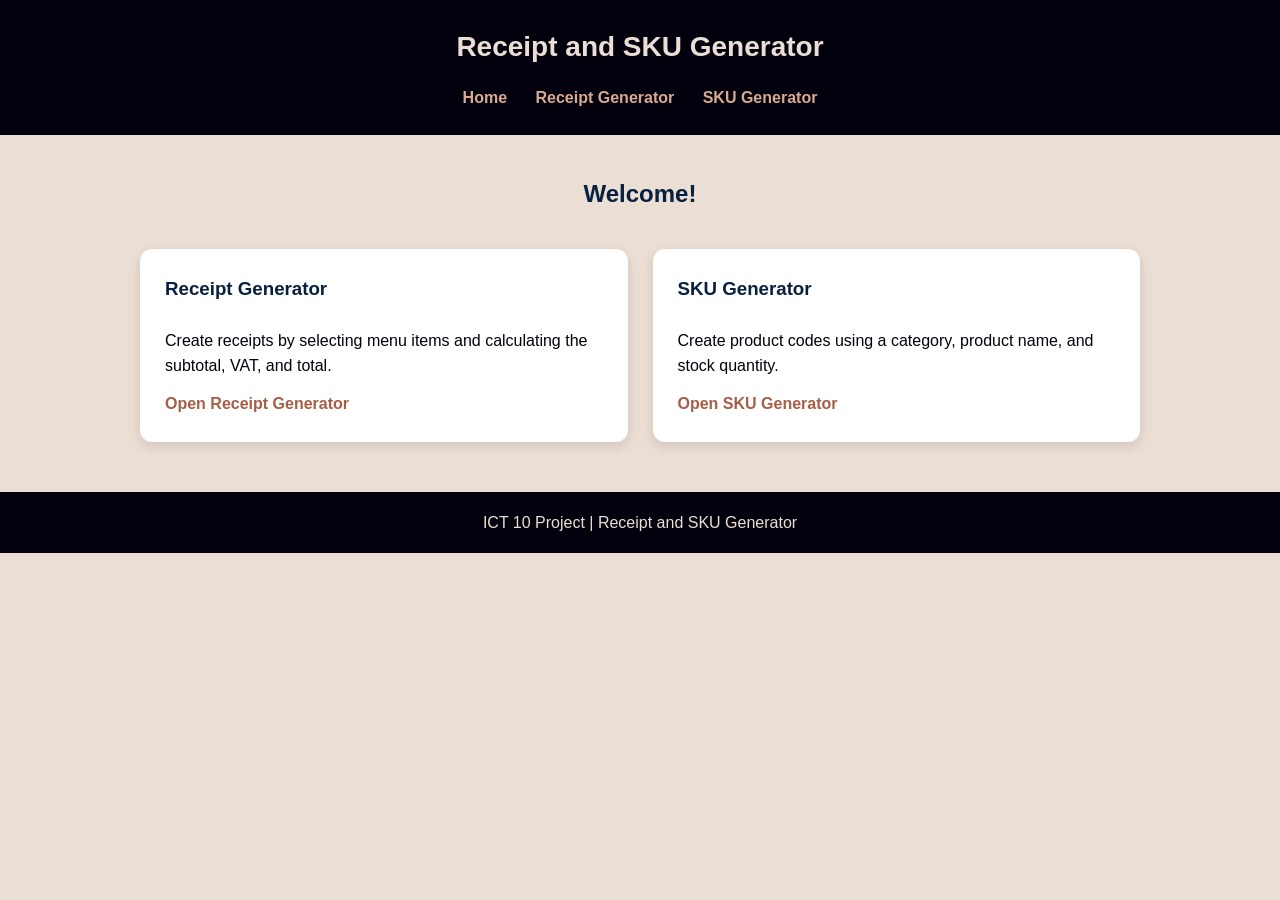
<file: index.html>
<!DOCTYPE html>
<html lang="en">
<head>
    <meta charset="UTF-8">
    <meta name="viewport" content="width=device-width, initial-scale=1.0">
    <title>Receipt and SKU Generator</title>
    <link rel="stylesheet" href="style.css">
</head>
<body>

    <header>
        <h1>Receipt and SKU Generator</h1>
        <nav>
            <a href="index.html">Home</a>
            <a href="receipt.html">Receipt Generator</a>
            <a href="sku.html">SKU Generator</a>
        </nav>
    </header>

    <main class="home">
        <section class="welcome">
            <h2>Welcome!</h2>
            <p>
             
            </p>
        </section>

        <section class="home-cards">
            <div class="card">
                <h3>Receipt Generator</h3>
                <p>Create receipts by selecting menu items and calculating the subtotal, VAT, and total.</p>
                <a href="receipt.html">Open Receipt Generator</a>
            </div>

            <div class="card">
                <h3>SKU Generator</h3>
                <p>Create product codes using a category, product name, and stock quantity.</p>
                <a href="sku.html">Open SKU Generator</a>
            </div>
        </section>
    </main>

    <footer>
        <p>ICT 10 Project | Receipt and SKU Generator</p>
    </footer>

</body>
</html>
</file>
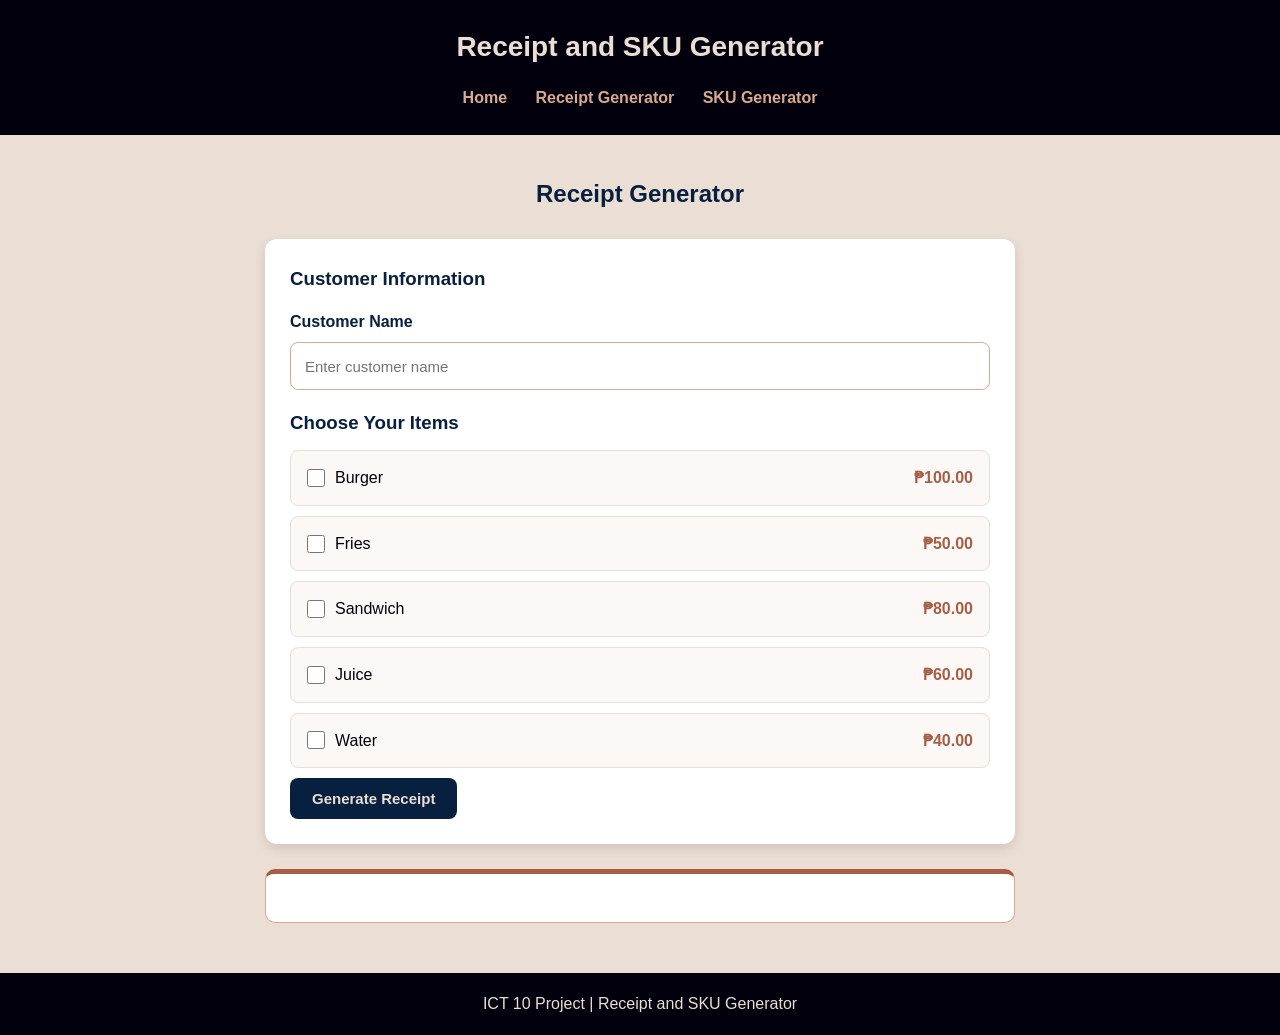
<file: receipt.html>
<!DOCTYPE html>
<html lang="en">
<head>
    <meta charset="UTF-8">
    <meta name="viewport" content="width=device-width, initial-scale=1.0">
    <title>Receipt Generator</title>

    <link rel="stylesheet" href="style.css">

    <link rel="stylesheet" href="https://pyscript.net/releases/2024.1.1/core.css">
    <script type="module" src="https://pyscript.net/releases/2024.1.1/core.js"></script>
</head>

<body>

    <header>
        <h1>Receipt and SKU Generator</h1>
        <nav>
            <a href="index.html">Home</a>
            <a href="receipt.html">Receipt Generator</a>
            <a href="sku.html">SKU Generator</a>
        </nav>
    </header>

    <main class="generator">
        <h2>Receipt Generator</h2>

        <div class="card">
            <h3>Customer Information</h3>

            <label for="customer">Customer Name</label>
            <input type="text" id="customer" placeholder="Enter customer name">

            <h3>Choose Your Items</h3>

            <div class="menu-item">
                <label for="item1">
                    <input type="checkbox" id="item1" value="100">
                    Burger
                </label>
                <span>₱100.00</span>
            </div>

            <div class="menu-item">
                <label for="item2">
                    <input type="checkbox" id="item2" value="50">
                    Fries
                </label>
                <span>₱50.00</span>
            </div>

            <div class="menu-item">
                <label for="item3">
                    <input type="checkbox" id="item3" value="80">
                    Sandwich
                </label>
                <span>₱80.00</span>
            </div>

            <div class="menu-item">
                <label for="item4">
                    <input type="checkbox" id="item4" value="60">
                    Juice
                </label>
                <span>₱60.00</span>
            </div>

            <div class="menu-item">
                <label for="item5">
                    <input type="checkbox" id="item5" value="40">
                    Water
                </label>
                <span>₱40.00</span>
            </div>

            <button py-click="create_order">Generate Receipt</button>
        </div>

        <div id="show"></div>
    </main>

    <footer>
        <p>ICT 10 Project | Receipt and SKU Generator</p>
    </footer>

    <script type="py" src="./main.py"></script>

</body>
</html>
</file>
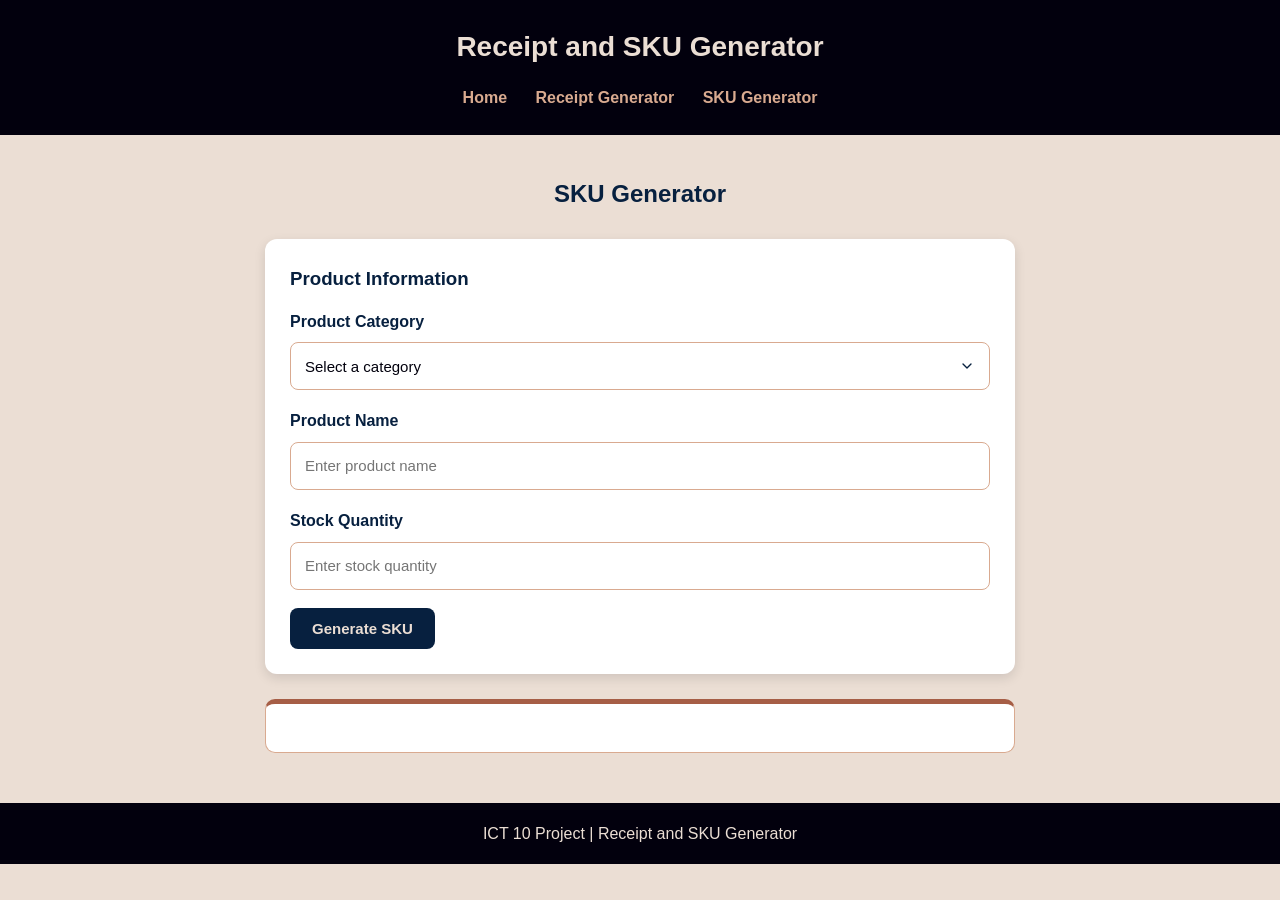
<file: sku.html>
<!DOCTYPE html>
<html lang="en">
<head>
    <meta charset="UTF-8">
    <meta name="viewport" content="width=device-width, initial-scale=1.0">
    <title>SKU Generator</title>

    <link rel="stylesheet" href="style.css">

    <link rel="stylesheet" href="https://pyscript.net/releases/2024.1.1/core.css">
    <script type="module" src="https://pyscript.net/releases/2024.1.1/core.js"></script>
</head>

<body>

    <header>
        <h1>Receipt and SKU Generator</h1>
        <nav>
            <a href="index.html">Home</a>
            <a href="receipt.html">Receipt Generator</a>
            <a href="sku.html">SKU Generator</a>
        </nav>
    </header>

    <main class="generator">
        <h2>SKU Generator</h2>

        <div class="card">
            <h3>Product Information</h3>

            <label for="category">Product Category</label>
            <select id="category">
                <option value="">Select a category</option>
                <option value="Food">Food</option>
                <option value="Drink">Drinks</option>
                <option value="Clothing">Clothing</option>
                <option value="Electronics">Electronics</option>
                <option value="Accessories">Accessories</option>
            </select>

            <label for="product_name">Product Name</label>
            <input type="text" id="product_name" placeholder="Enter product name">

            <label for="quantity">Stock Quantity</label>
            <input type="number" id="quantity" placeholder="Enter stock quantity" min="0">

            <button py-click="SKU_generator">Generate SKU</button>
        </div>

        <div id="sku_output"></div>
    </main>

    <footer>
        <p>ICT 10 Project | Receipt and SKU Generator</p>
    </footer>

    <script type="py" src="./main.py"></script>

</body>
</html>
</file>
<file: style.css>
* {
    margin: 0;
    padding: 0;
    box-sizing: border-box;
}

body {
    font-family: Arial, sans-serif;
    background-color: #EBDED4;
    color: #02000D;
    line-height: 1.6;
}


header {
    background-color: #02000D;
    color: #EBDED4;
    padding: 25px 20px;
    text-align: center;
}

header h1 {
    margin-bottom: 10px;
    font-size: 28px;
}

nav {
    margin-top: 15px;
}

nav a {
    color: #D9AA90;
    text-decoration: none;
    margin: 0 12px;
    font-weight: bold;
    transition: color 0.2s ease;
}

nav a:hover {
    color: #EBDED4;
}


main {
    width: 90%;
    max-width: 1000px;
    margin: 40px auto;
}

h2 {
    color: #07203F;
    margin-bottom: 20px;
    text-align: center;
}

h3 {
    color: #07203F;
    margin-bottom: 12px;
}


.card {
    background-color: #fff;
    padding: 25px;
    margin: 20px 0;
    border-radius: 12px;
    box-shadow: 0 4px 12px rgba(2, 0, 13, 0.12);
}


.home {
    max-width: 1000px;
}

.welcome {
    text-align: center;
    margin-bottom: 35px;
}

.welcome p {
    max-width: 650px;
    margin: 0 auto;
}

.home-cards {
    display: grid;
    grid-template-columns: repeat(2, minmax(0, 1fr));
    gap: 25px;
}

.home-cards .card {
    margin: 0;
    display: flex;
    flex-direction: column;
    gap: 12px;
}

.home-cards .card a {
    margin-top: auto;
}


.generator {
    max-width: 750px;
}

.generator > h2 {
    margin-bottom: 25px;
}


form {
    width: 100%;
}

label {
    display: block;
    margin: 15px 0 6px;
    font-weight: bold;
    color: #07203F;
}


input[type="text"],
input[type="number"],
select {
    display: block;
    width: 100%;
    height: 48px;
    padding: 0 14px;
    margin: 8px 0 18px;
    border: 1px solid #D9AA90;
    border-radius: 8px;
    background-color: #fff;
    color: #02000D;
    font-family: Arial, sans-serif;
    font-size: 15px;
    outline: none;
}

select {
    appearance: none;
    -webkit-appearance: none;
    -moz-appearance: none;
    cursor: pointer;
    background-image: url("data:image/svg+xml,%3Csvg xmlns='http://www.w3.org/2000/svg' width='16' height='16' viewBox='0 0 24 24' fill='none' stroke='%2307203F' stroke-width='2' stroke-linecap='round' stroke-linejoin='round'%3E%3Cpath d='m6 9 6 6 6-6'/%3E%3C/svg%3E");
    background-repeat: no-repeat;
    background-position: right 14px center;
    padding-right: 40px;
}

input[type="text"]:focus,
input[type="number"]:focus,
select:focus {
    border-color: #07203F;
    box-shadow: 0 0 0 3px rgba(7, 32, 63, 0.12);
}


.menu-item {
    display: flex;
    align-items: center;
    justify-content: space-between;
    gap: 12px;
    padding: 14px 16px;
    margin: 10px 0;
    border: 1px solid #EBDED4;
    border-radius: 8px;
    background-color: #FBF8F5;
}

.menu-item label {
    display: flex;
    align-items: center;
    gap: 10px;
    margin: 0;
    color: #02000D;
    font-weight: normal;
    cursor: pointer;
}

.menu-item input[type="checkbox"] {
    width: 18px;
    height: 18px;
    accent-color: #07203F;
    cursor: pointer;
}

.menu-item span {
    font-weight: bold;
    color: #A65E46;
    white-space: nowrap;
}


button {
    display: inline-block;
    background-color: #07203F;
    color: #EBDED4;
    border: none;
    padding: 12px 22px;
    border-radius: 8px;
    font-size: 15px;
    font-weight: bold;
    cursor: pointer;
    transition: background-color 0.2s ease, transform 0.2s ease;
}

button:hover {
    background-color: #A65E46;
    transform: translateY(-1px);
}


#show,
#sku_output {
    background-color: #fff;
    border: 1px solid #D9AA90;
    border-top: 5px solid #A65E46;
    padding: 24px;
    margin-top: 25px;
    border-radius: 10px;
    overflow-wrap: break-word;
}

#show h3 {
    text-align: center;
    font-size: 22px;
    margin-bottom: 18px;
}

#show h4 {
    color: #07203F;
    margin: 18px 0 10px;
}

#show p {
    margin: 8px 0;
}

#show hr {
    border: none;
    border-top: 1px dashed #D9AA90;
    margin: 16px 0;
}

#show p:last-child {
    font-weight: bold;
    color: #07203F;
}

#sku_output {
    font-weight: bold;
    color: #07203F;
}


.card a {
    color: #A65E46;
    text-decoration: none;
    font-weight: bold;
}

.card a:hover {
    text-decoration: underline;
}


footer {
    background-color: #02000D;
    color: #EBDED4;
    text-align: center;
    padding: 18px;
    margin-top: 50px;
}


@media (max-width: 600px) {
    header h1 {
        font-size: 22px;
    }

    nav a {
        display: inline-block;
        margin: 5px 8px;
    }

    main {
        width: 92%;
        margin: 25px auto;
    }

    .card {
        padding: 18px;
    }

    .home-cards {
        grid-template-columns: 1fr;
    }

    .menu-item {
        padding: 12px;
    }
}
</file>
